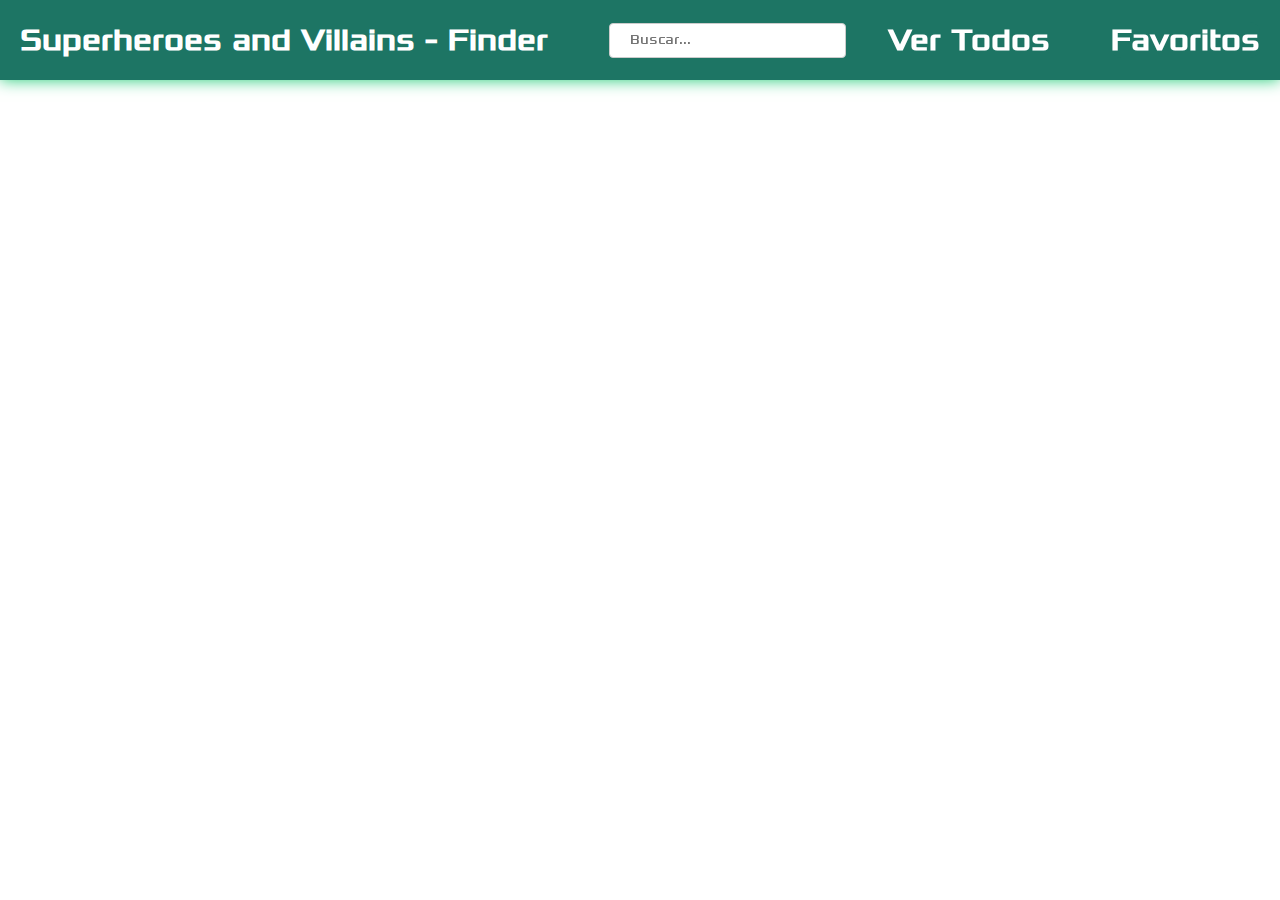
<file: pages/index.html>
<!DOCTYPE html>
<html lang="es">    
    <head>
        <meta charset="UTF-8">
        <meta 
              name="description" 
              content="Super Heroes"/>
        <meta name="viewport" content="width=device-width, initial-scale=1.0">
        <link rel="stylesheet" href="../styles/index.css">
        <title>Inicio</title>
    </head>

    <body>
        <header>
            <div class="app-name center"><a class="skip-link" href='index.html'>Superheroes and Villains - Finder</a></div>
            <div class="search-container center">
                <input type="text" id="search-data" placeholder="Buscar...">
            </div>
            <div class="favourite-routers center">
                <a href="vertodos.html">Ver Todos</a>
            </div>
            <div class="favourite-router center">
                <a href="favourites.html">Favoritos</a>
            </div>
        </header>
        

        <!-- Notification Alert -->
        <div id="alert" style="visibility:hidden" class="success">Success Message</div>
        <div id="alert" style="visibility:hidden" class="failure">Error Message</div>


        <!-- Main Search results -->
        <div id="result-container">
            <div id='results'>

        
            </div>
        </div>
        
        
        <script type="text/javascript" src="../scripts/index.js"></script>
        <script type="text/javascript" src="../scripts/vertodos.js"></script>
    </body>
</html>
</file>
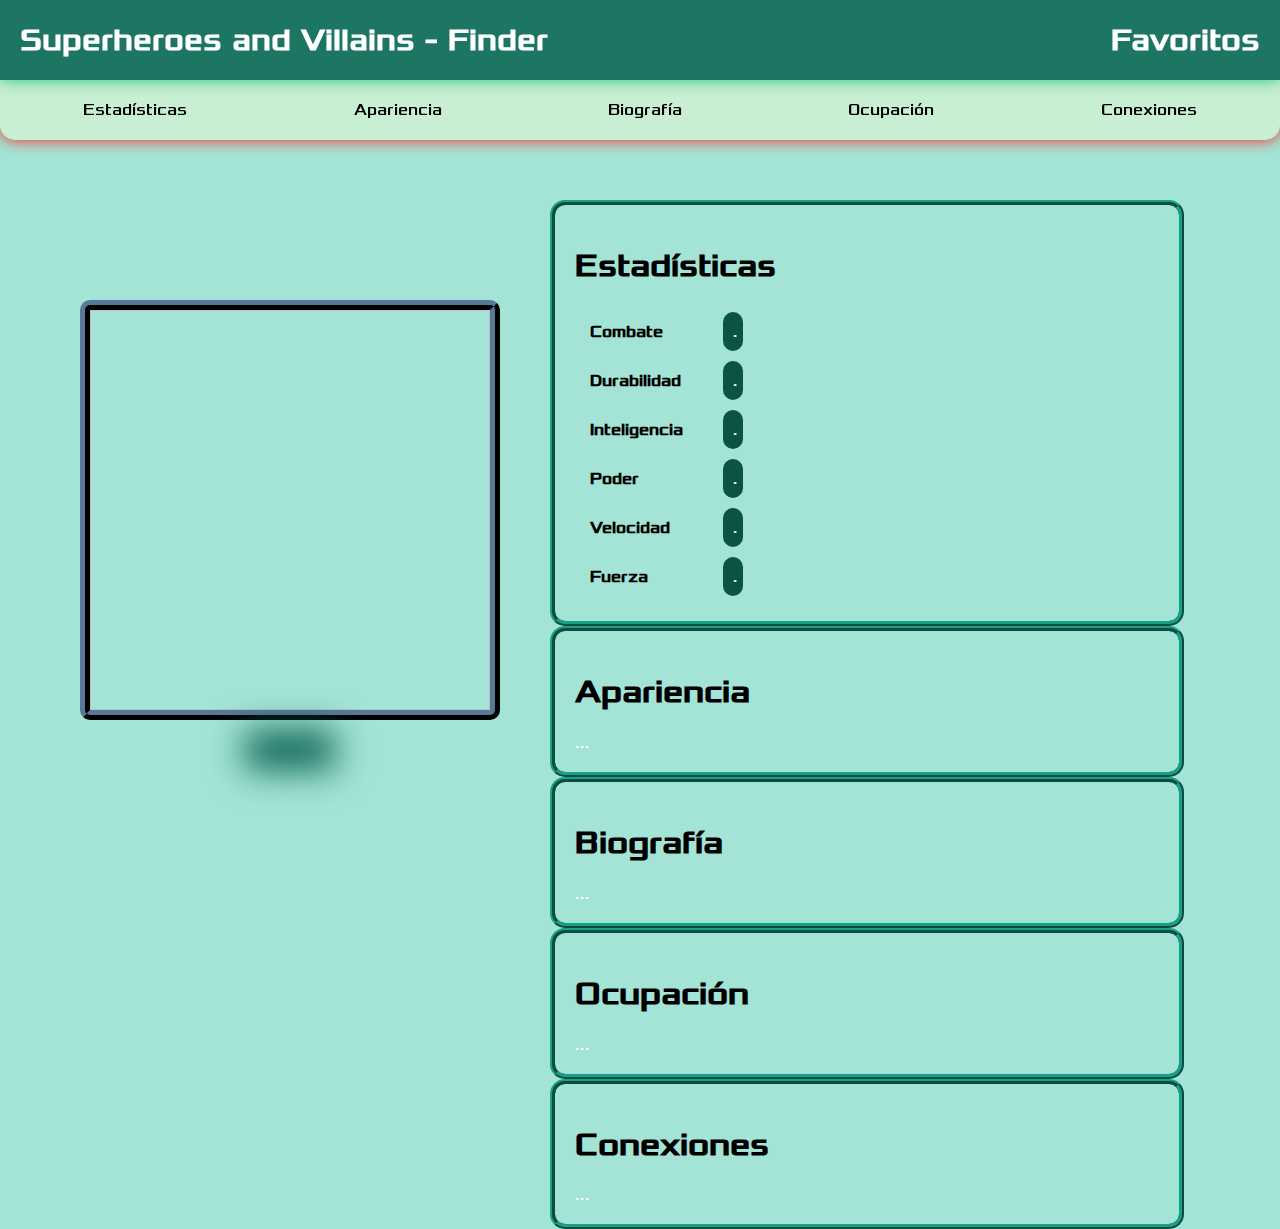
<file: pages/details.html>
<!DOCTYPE html>
<html lang="es">    
    <head>
        <meta charset="UTF-8">
        <meta 
              name="description" 
              content="Super Heroes"/>
        <link rel="stylesheet" href="../styles/details.css">
        <meta name="viewport" content="width=device-width, user-scalable=no, initial-scale=1.0, maximum-scale=1.0…">
        <title>Detalles</title>
    </head>

    <body>
        <header>
            <div class="app-name center"><a href='index.html'>Superheroes and Villains - Finder</a></div>
            <div class="favourite-router center">
                <a href="favourites.html">Favoritos</a>
            </div>
        </header>

        <!-- Notification Alert -->
        <div id="alert" style="visibility:hidden" class="success">Success Message</div>
        <div id="alert" style="visibility:hidden" class="failure">Error Message</div>


        <div id="main-container">
            <!-- A navigation bar -->
            <div id="top-bar">
                <div><a href="#powerstats">Estadísticas</a></div>
                <div><a href="#appearance-target">Apariencia</a></div>
                <div><a href="#biography-target">Biografía</a></div>
                <div><a href="#occupation-target">Ocupación</a></div>
                <div><a href="#connections-target">Conexiones</a></div>
            </div>

            <!-- Hero data will be appended here -->
            <div id='data-container'>
                <!-- Image of the hero -->
                <div id="image">
                    <img id="imagen"width="400" height="400">
                    <img id="fav_btn" width="50" >
                </div>

                <div id="detail-container">
                    <div class="detail-item">

                        <!-- Powerstats bars -->
                        <span class="anchor" id="powerstats"></span>
                        <h1 id="powerstats" style="color:black;">Estadísticas</h1>
                        <div id="stats-container">
                            <div id="stat-names">
                                
                                <span>Combate</span>
                                <span>Durabilidad</span>
                                <span>Inteligencia</span>
                                <span>Poder</span>
                                <span>Velocidad</span>
                                <span>Fuerza</span>
                            </div>

                            <div id="stat-bars">
                                <div class="bar-container">
                                    <div class="bar combat" style="width: 0%;">.</div>
                                </div>
                                <div class="bar-container">
                                    <div class="bar durability" style="width: 0%;">.</div>
                                </div>
                                <div class="bar-container">
                                    <div class="bar intelligence" style="width: 0%;">.</div>
                                </div>
                                <div class="bar-container">
                                    <div class="bar power" style="width: 0%;">.</div>
                                </div>
                                <div class="bar-container">
                                    <div class="bar speed" style="width: 0%;">.</div>
                                </div>
                                <div class="bar-container">
                                    <div class="bar strength" style="width: 0%;">.</div>
                                </div>
                            </div>
                        </div>
                    </div>

                    <div class="detail-item">
                        <span class="anchor" id="appearance-target"></span>
                        <h1 style="color:black;">Apariencia</h1>
                        <section id="appearance">...</section>
                    </div>
                    <div class="detail-item">
                        <span class="anchor" id="biography-target"></span>
                        <h1 style="color:black;">Biografía</h1>
                        <section id="biography">...</section>
                    </div>
                    <div class="detail-item">
                        <span class="anchor" id="occupation-target"></span>
                        <h1 style="color:black;">Ocupación</h1>
                        <section id="occupation">...</section>
                    </div>
                    <div class="detail-item">
                        <span class="anchor" id="connections-target"></span>
                        <h1 style="color:black;">Conexiones</h1>
                        <section id="connections">...</section>
                    </div>
                </div>
            </div>
        </div>


        <script type="text/javascript" src="../scripts/details.js"></script>
    </body>

</html>
</file>
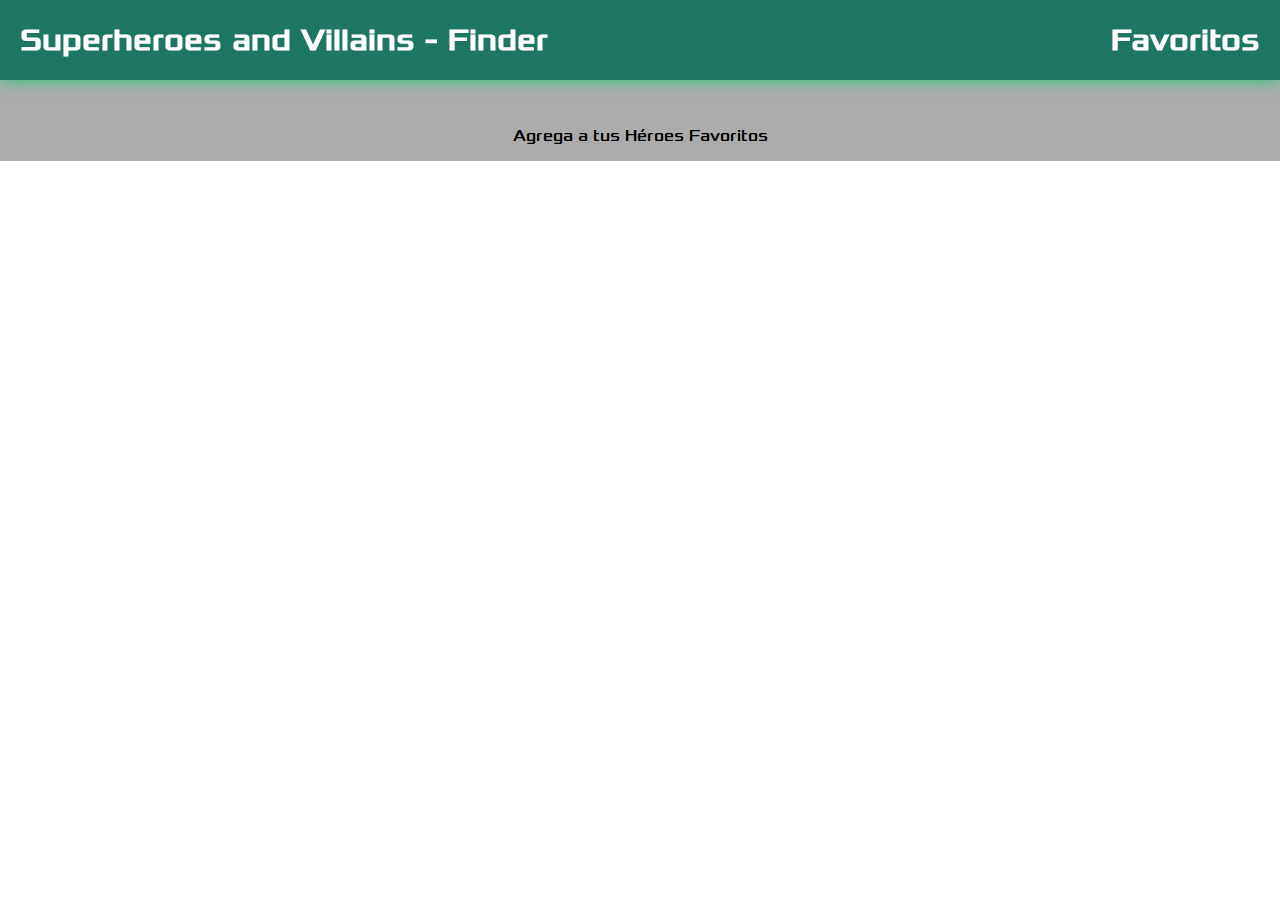
<file: pages/favourites.html>
<!DOCTYPE html>
<html lang="es">    
    <head>
        <meta charset="UTF-8">
        <meta 
              name="description" 
              content="Super Heroes"/>
        <meta name="viewport" content="width=device-width, user-scalable=no, initial-scale=1.0, maximum-scale=1.0…">
        <link rel="stylesheet" href="../styles/favourites.css">
        <title>Favoritos</title>
    </head>

    <body>
        <header>
            <div class="app-name center"><a href='index.html'>Superheroes and Villains - Finder</a></div>
            <div class="favourite-router center">
                <a>Favoritos</a>
            </div>
        </header>

        <!-- Notification Alert -->
        <div id="alert" style="visibility:hidden" class="success">Success Message</div>
        <div id="alert" style="visibility:hidden" class="failure">Error Message</div>

        <!-- Main favs  -->
        <div id="result-container">
            <div id='results'>

                <h1 style="color:black;">Tus Héroes Favoritos</h1>
        
            </div>
        </div>
        


        <script type="text/javascript" src="../scripts/favourites.js"></script>
    </body>
</html>
</file>
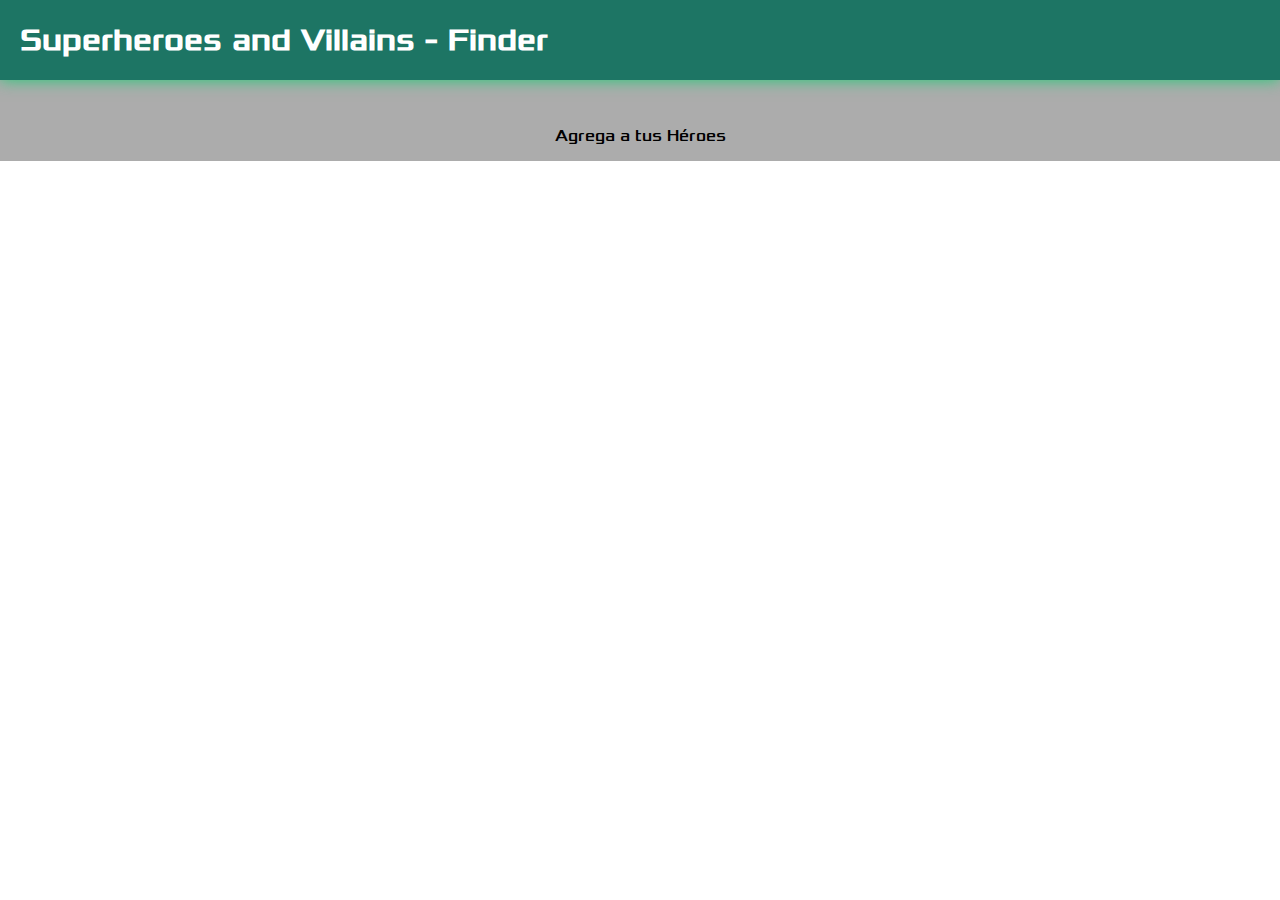
<file: pages/vertodos.html>
<!DOCTYPE html>
<html lang="es">    
    <head>
        <meta charset="UTF-8">
        <meta 
              name="description" 
              content="Super Heroes"/>
        <meta name="viewport" content="width=device-width, user-scalable=no, initial-scale=1.0, maximum-scale=1.0…">
        <link rel="stylesheet" href="../styles/vertodos.css">
        <title>Favoritos</title>
    </head>

    <body>
        <header>
            <div class="app-name center"><a href='index.html'>Superheroes and Villains - Finder</a></div>
        </header>

        <!-- Notification Alert -->
        <div id="alert" style="visibility:hidden" class="success">Success Message</div>
        <div id="alert" style="visibility:hidden" class="failure">Error Message</div>

        <!-- Main favs  -->
        <div id="result-container">
            <div id='results'>

                <h1 style="color:black;">Añade tus Héroes </h1>
        
            </div>
        </div>
        


        <script type="text/javascript" src="../scripts/vertodos.js"></script>
    </body>
</html>
</file>
<file: styles/index.css>
@font-face{
    font-family: xolonium;
    src: url(../assets/fonts/Xolonium-Regular.ttf);
}

*{
    font-family: Xolonium;
    color: black;
    background-color: E1D7D5;
}

#alert{
    position: absolute;
    top: 30px;
    border-radius: 10px;
    z-index: 99;
    width: max-content;
    text-align: center;
    padding: 5px;
    float: right;
    right: 250px;
    transition-duration: 800ms;
}

.success{
    color: black;
    background-color: #fff;
}

.failure{
    color: black;
    background-color: yellow;
}


body, html{
    margin: 0;
}

body{
    position: relative;
    height: 100%;
}

header{
    background-color: #1d7564;
    position: fixed;
    top: 0px;
    left: 0px;
    width: 100%;
    height: 80px;
    margin: auto;
    display: inline-flex;
    justify-content: space-between;
    box-shadow: 0px 0px 15px 0px #21CB76 ;
    z-index: 99;
}

header *{
    background-color: #1d7564;
    font-color:#fff;
    text-decoration: none;
}

.favourite-router *{
    border-radius: 10px;
}

.favourite-router *:hover{
    color: #58D68D;
}

.favourite-routers *:hover{
    color: #C39BD3;
}

.app-name{
    padding-left: 20px;
}

.app-name *:hover{
    color: #F5B041;
}

.app-name a{
    text-decoration: none;
    color: #fff;
    font-weight: bold;
    font-size: 30px;
}

.center {
    display: flex;
    justify-content: center;
    align-items: center;
}


header input{
    height: 35px;
    width: 100%;
    padding: 12px 20px;
    margin: 8px 0;
    display: inline-block;
    border: 1px solid #ccc;
    border-radius: 4px;
    box-sizing: border-box;
    background: white;
}



header a{
    margin-right: 20px;
    color: #fff;
    font-weight: bold;
    font-size: 30px;
}

header button a{
    text-decoration: none;
}

.center {
    display: flex;
    justify-content: center;
    align-items: center;
}


/* Main result body */
#result-container{
    position: relative;
    width: 100%;
    height: 100%;
    top: 80px;
}

#results{
    display: flex;
    flex-direction: row;
    flex-wrap: wrap;
    justify-content: space-around;
    padding-top: 30px;
}

/* Cards */
.card-container{
    background: #E5E8E8;
    display: flex;
    flex-direction: column;
    width: 220px;
    height: 300px;
    border-width: 5px;
    border-color: #4A235A;
    border-style: ridge;
    border-radius: 15px;
    box-shadow: 0px 0px 15px 0px #646464;
}

.card-img-container img{
    height: 180px;
    width: 180px;
    border-width: 5px;
    border-color: #BB8FCE;
    border-style: ridge;
    border-radius: 15px;
}

.card-name{
    background: #E5E8E8;
    padding: 5px;
}

.card-name:hover{
    color: red;
    cursor: pointer;
}
</file>
<file: styles/details.css>
@font-face{
    font-family: xolonium;
    src: url(../assets/fonts/Xolonium-Regular.ttf);
}

*{
    font-family: Xolonium;
    color: white;
    background-color: #A3E4D7;
}

#alert{
    position: absolute;
    top: 30px;
    border-radius: 10px;
    z-index: 99;
    width: max-content;
    text-align: center;
    padding: 5px;
    float: right;
    right: 250px;
    transition-duration: 800ms;
}

.success{
    color: black;
    background-color: #fff;
}

.failure{
    color: black;
    background-color: yellow;
}

body, html{
    margin: 0;
}

body{
    position: relative;
    height: 100%;
}

header{
    background-color: #1d7564;
    position: fixed;
    top: 0px;
    left: 0px;
    width: 100%;
    height: 80px;
    margin: auto;
    display: inline-flex;
    justify-content: space-between;
    box-shadow: 0px 0px 15px 0px #21CB76 ;
    z-index: 99;
}

header *{
    background-color: #1d7564;
    font-color:#fff;
    text-decoration: none;
}

.favourite-router *{
    border-radius: 10px;
}

.favourite-router *:hover{
    color: #58D68D;
}

.app-name{
    padding-left: 20px;
}

.app-name *:hover{
    color: #F5B041;
}

.app-name a{
    text-decoration: none;
    color: #fff;
    font-weight: bold;
    font-size: 30px;
}

header a{
    margin-right: 20px;
    color: #fff;
    font-weight: bold;
    font-size: 30px;
}

header button a{
    text-decoration: none;
}

.center {
    display: flex;
    justify-content: center;
    align-items: center;
}

#main-container{
    display: flex;
    flex-direction: column;
    justify-content: flex-start;
    width: 100%;
    height: 1vh;
    
}

#top-bar{

    background: #C9EFD2;
    position: fixed;
    top: 80px;
    left: 0px;
    width: 100%;
    height: 60px;
    display: flex;
    flex-direction: row;
    justify-content: space-around;
    border-bottom-right-radius: 15px;
    border-bottom-left-radius: 15px;
    box-shadow: 0px 0px 15px 0px #ff2121;
    z-index: 10;

}

#top-bar *{
    background: #C9EFD2;
    padding: 20px 0px 20px 0px;
    text-decoration: none;
    color: black;
}

#top-bar *:hover{
    color: #5ACB21;
}

.anchor{
    display: block;
    height: 200px; /*same height as header*/
    margin-top: -200px; /*same height as header*/
    visibility: hidden;
}


#data-container{
    position: relative;
    margin-top: 200px;
    width: 100%;
    display: flex;
    flex-direction: row;
    justify-content: left;

    background-color: rgba(0, 0, 0, 0);

}

#image{
    display: flex;
    flex-direction: column;
    width: 25%;
    margin-left: 30px;
    padding: 100px;
    align-items: center;
}

#imagen{
    border-width: 10px;
    border-color: #273746;
    border-style: ridge;
    border-radius: 10px;
}

#fav_btn{
    margin-top: 30px;
    box-shadow: 0px 0px 35px 20px #0E6655;
    border-radius: 100%;
}

#detail-container{
    position: relative;
    width: 70%;
}

.detail-item{
    padding: 20px;
    width: 80%;
     border-width: 5px;
    border-color: #16A085;
    border-style: ridge;
    border-radius: 15px;
}

#stats-container{
    display: flex;
    flex-direction: row;
    justify-content: left;
    width: 100%;
}

#stat-names{
    display: flex;
    flex-direction: column;
    width: fit-content;
    padding-right: 20px;
}

#stat-names span{
    display: block;
    padding: 15px;
    font-weight: bold;
    color: black;
}

#stat-bars{
    width: 80%;
}

.bar-container{
    background-color: rgba(0, 0, 0, 0);
    width: 60%;
    padding: 5px;
}

.bar{
    background-color: #0B5345;
    border-radius: 10px;
    padding: 10px;
    transition-duration: 600ms;
}
</file>
<file: styles/favourites.css>
@font-face{
    font-family: xolonium;
    src: url(../assets/fonts/Xolonium-Regular.ttf);
}

*{
    font-family: Xolonium;
    color: white;
    background-color: E1D7D5;
}

#alert{
    position: absolute;
    top: 30px;
    border-radius: 10px;
    z-index: 99;
    width: max-content;
    text-align: center;
    padding: 5px;
    float: right;
    right: 250px;
    transition-duration: 800ms;
}

.success{
    color: black;
    background-color: #fff;
}

.failure{
    color: black;
    background-color: yellow;
}

body, html{
    margin: 0;
}

body{
    position: relative;
    height: 100%;
}

header{
    background-color: #1d7564;
    position: fixed;
    top: 0px;
    left: 0px;
    width: 100%;
    height: 80px;
    margin: auto;
    display: inline-flex;
    justify-content: space-between;
    box-shadow: 0px 0px 15px 0px #21CB76 ;
    z-index: 99;
}

header a{
    margin-right: 20px;
    color: #fff;
    font-weight: bold;
    font-size: 30px;
}

header *{
    background-color: #1d7564;
    font-color:#fff;
    text-decoration: none;
}

.favourite-router *{
    border-radius: 10px;
}

.favourite-router *:hover{
    color: #5ACB21;
}

.app-name{
    padding-left: 20px;
}

.app-name *:hover{
    color: #F5B041;
}

.app-name a{
    text-decoration: none;
    color: #fff;
    font-weight: bold;
    font-size: 30px;
}

.center {
    display: flex;
    justify-content: center;
    align-items: center;
}


/* Main result body */
#result-container{
    position: relative;
    width: 100%;
    height: 100%;
    background-color: rgb(172, 172, 172);
    top: 80px;
}

#results{
    display: flex;
    flex-direction: row;
    flex-wrap: wrap;
    justify-content: space-around;
    padding-top: 30px;
    height: 100%;

}

/* Cards */
.card-container{
    display: flex;
    flex-direction: column;
    width: 300px;
    height: 500px;
    border-width: 7px;
    border-color: gray;
    border-style: groove;
    border-radius: 15px;
    box-shadow: 10px 0px 15px 0px #48C9B0;
    background: #E5E8E8;
}

.card-img-container img{
    height: 150px;
    width: 150px;
    border-width: 5px;
    border-color: gray;
    border-style: ridge;
    border-radius: 15px;
    background: #E5E8E8;

}

.card-name{
    padding: 4px;
    padding-top: 8px;
    font-size: 1.4rem;
    background: #E5E8E8
}

.card-name:hover{
    color: red;
    cursor: pointer;

}

/* Stats */
#stats-container{
    margin-top: 10px;
    display: flex;
    flex-direction: row;
    justify-content: left;
    width: 100%;
}

#stat-names{
    display: flex;
    flex-direction: column;
    width: fit-content;
    padding-right: 10px;
    background: #E5E8E8;
}

#stat-names span{
    display: block;
    padding: 5px;
    padding-left: 15px;
    background: #E5E8E8;
}

#stat-bars{
    width: 90%;
    font-size: .9rem;
    background: #E5E8E8;
}

.bar-container{
    background-color: rgba(0, 0, 0, 0);
    width: 82%;
    padding: 2px 0px 2px 0px;
    margin-top: 3px;
}

.bar{
    background-color: #C91F1F;
    border-radius: 10px;
    padding: 2px 0px 2px 0px;
    padding-left: 5px;
}
</file>
<file: styles/vertodos.css>
@font-face{
    font-family: xolonium;
    src: url(../assets/fonts/Xolonium-Regular.ttf);
}

*{
    font-family: Xolonium;
    color: white;
    background-color: E1D7D5;
}

#alert{
    position: absolute;
    top: 30px;
    border-radius: 10px;
    z-index: 99;
    width: max-content;
    text-align: center;
    padding: 5px;
    float: right;
    right: 250px;
    transition-duration: 800ms;
}

.success{
    color: black;
    background-color: #fff;
}

.failure{
    color: black;
    background-color: yellow;
}

body, html{
    margin: 0;
}

body{
    position: relative;
    height: 100%;
}

header{
    background-color: #1d7564;
    position: fixed;
    top: 0px;
    left: 0px;
    width: 100%;
    height: 80px;
    margin: auto;
    display: inline-flex;
    justify-content: space-between;
    box-shadow: 0px 0px 15px 0px #21CB76 ;
    z-index: 99;
}

header a{
    margin-right: 20px;
    color: #fff;
    font-weight: bold;
    font-size: 30px;
}

header *{
    background-color: #1d7564;
    font-color:#fff;
    text-decoration: none;
}

.favourite-router *{
    border-radius: 10px;
}

.favourite-router *:hover{
    color: #5ACB21;
}

.app-name{
    padding-left: 20px;
}

.app-name *:hover{
    color: #F5B041;
}

.app-name a{
    text-decoration: none;
    color: #fff;
    font-weight: bold;
    font-size: 30px;
}

.center {
    display: flex;
    justify-content: center;
    align-items: center;
}


/* Main result body */
#result-container{
    position: relative;
    width: 100%;
    height: 100%;
    background-color: rgb(172, 172, 172);
    top: 80px;
}

#results{
    display: flex;
    flex-direction: row;
    flex-wrap: wrap;
    justify-content: space-around;
    padding-top: 30px;
    height: 100%;

}

/* Cards */
.card-container{
    display: flex;
    flex-direction: column;
    width: 300px;
    height: 500px;
    border-width: 7px;
    border-color: #922B21;
    border-style: groove;
    border-radius: 15px;
    box-shadow: 10px 0px 15px 0px #EC7063;
    background: #E5E8E8;
}

.card-img-container img{
    height: 150px;
    width: 150px;
    border-width: 5px;
    border-color: #CD6155;
    border-style: ridge;
    border-radius: 15px;
    background: #E5E8E8;

}

.card-name{
    padding: 4px;
    padding-top: 8px;
    font-size: 1.4rem;
    background: #E5E8E8
}

.card-name:hover{
    color: red;
    cursor: pointer;

}

/* Stats */
#stats-container{
    margin-top: 10px;
    display: flex;
    flex-direction: row;
    justify-content: left;
    width: 100%;
}

#stat-names{
    display: flex;
    flex-direction: column;
    width: fit-content;
    padding-right: 10px;
    background: #E5E8E8;
}

#stat-names span{
    display: block;
    padding: 5px;
    padding-left: 15px;
    background: #E5E8E8;
}

#stat-bars{
    width: 90%;
    font-size: .9rem;
    background: #E5E8E8;
}

.bar-container{
    background-color: rgba(0, 0, 0, 0);
    width: 82%;
    padding: 2px 0px 2px 0px;
    margin-top: 3px;
}

.bar{
    background-color: #C91F1F;
    border-radius: 10px;
    padding: 2px 0px 2px 0px;
    padding-left: 5px;
}
</file>
